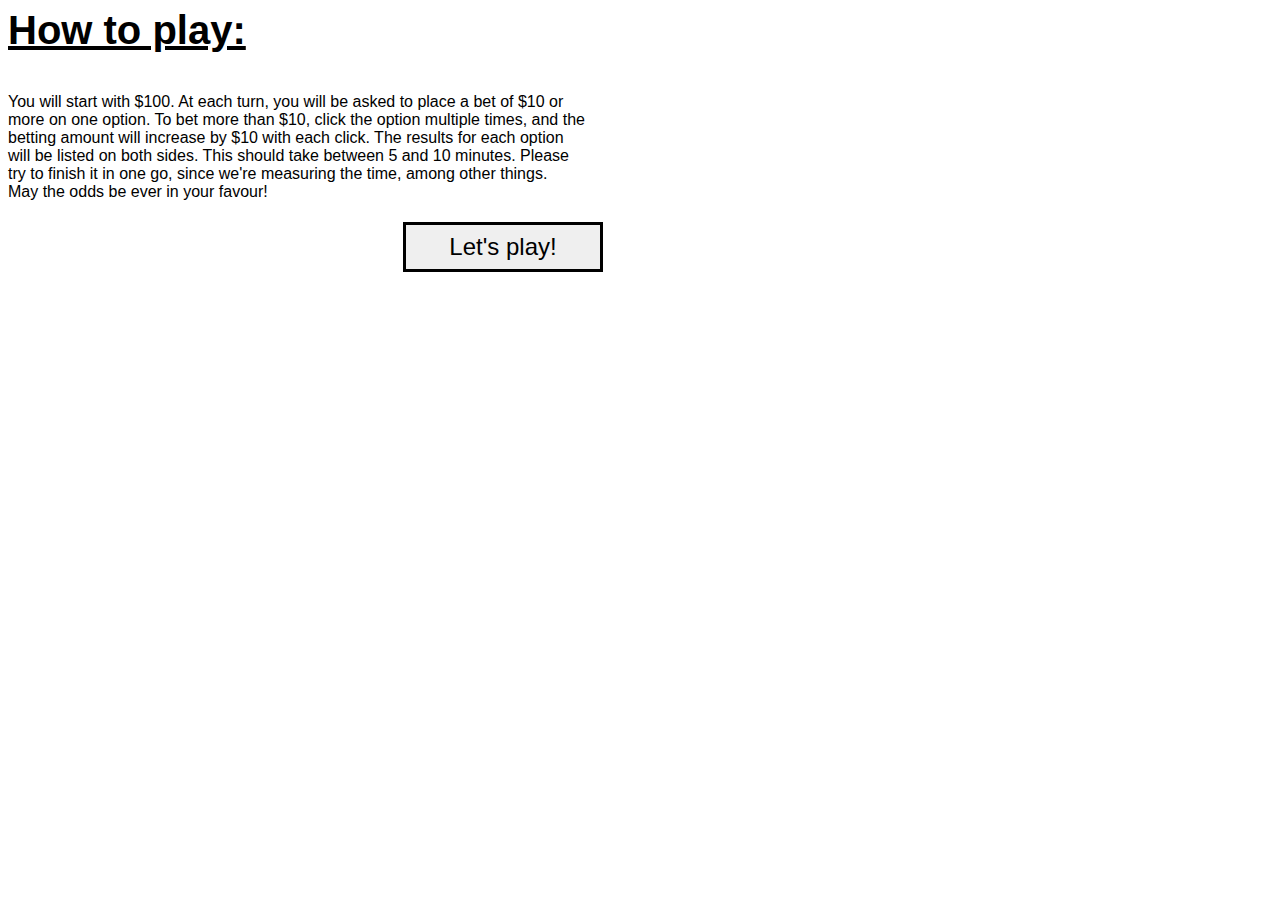
<file: instructions.html>
<html>
	<head>
		<link type="text/css" rel="stylesheet" href="stylesheet.css"/>
		<title></title>
	</head>
	<body>
	
		<h3> How to play: </h3>
		
		<div style="width:580px;"> <h4> You will start with $100. At each turn, you will be asked to place a bet of $10 or more on one option. To bet more than $10, click the option multiple times, and the betting amount will increase by $10 with each click. The results for each option will be listed on both sides. 
        
        This should take between 5 and 10 minutes. Please try to finish it in one go, since we're measuring the time, among other things. <br>
		May the odds be ever in your favour! </h4> </div>
		
		<button onclick="location.href = 'index.html';" type="button" id="instructions_page" style="width:200px; height:50px; border:solid; font-size: 150%"> Let's play! </button>
	</body>
</html>
</file>
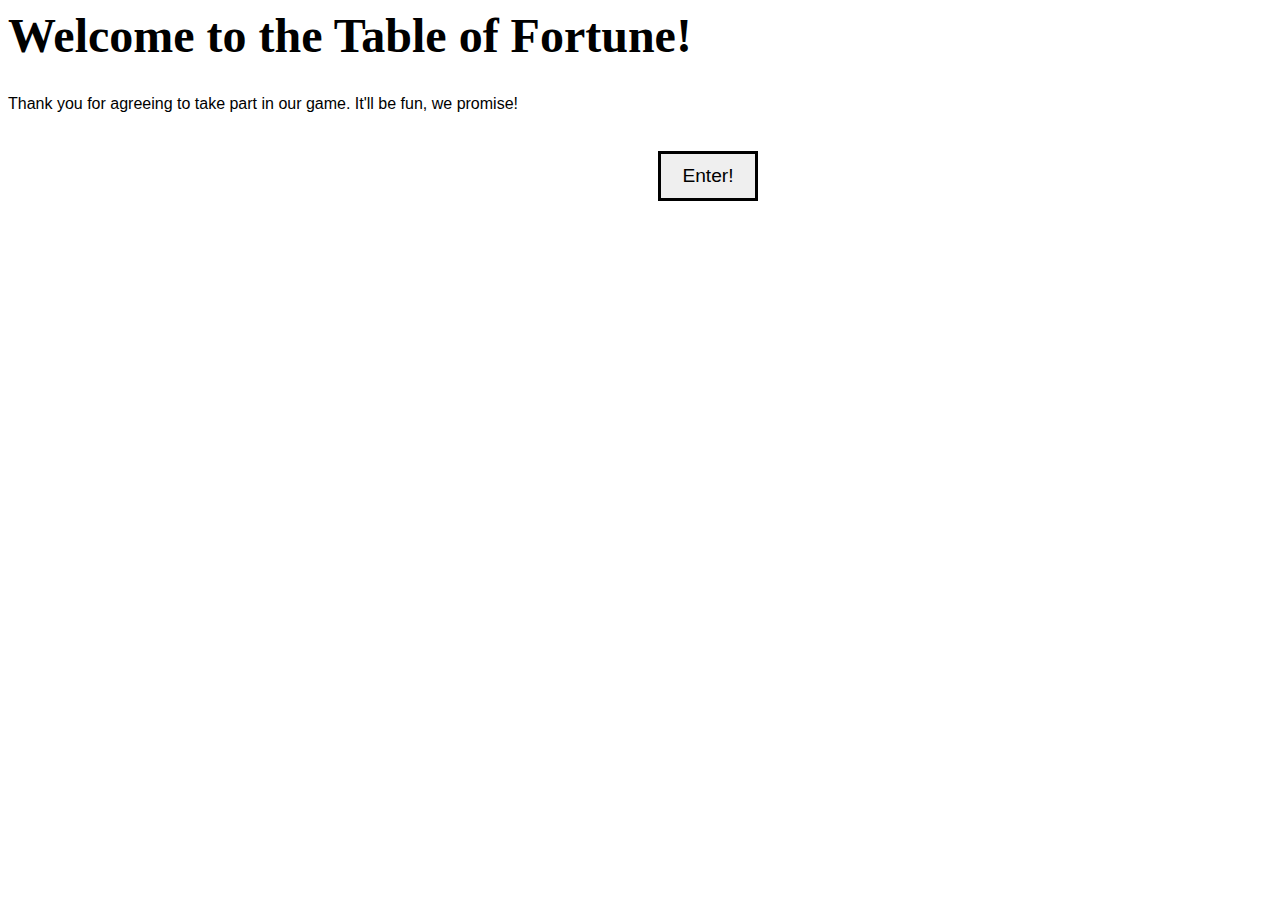
<file: start_page.html>
<html>
	<head>
		<link type="text/css" rel="stylesheet" href="stylesheet.css"/>
		<title></title>
	</head>
	<body>
	
		<h1> Welcome to the Table of Fortune! </h1>
		
		<h2> Thank you for agreeing to take part in our game. It'll be fun, we promise! </h2>
		
		<button onclick="location.href = 'instructions.html';" type="button" id="page1" style="width:100px; height:50px; border:solid; font-size:120%"> Enter! </button>
	</body>
</html>
</file>
<file: stylesheet.css>
td {
    font-family: Verdana, sans-serif;
}

.outcome {
	border: 5px;
}

#money {
	text-align: center;
	line-height: 50px;
	margin-left: 285px;
	font-weight: bold;
	font-size: 1.8em;
}

#gamediv {
	margin-left: 105px;
	line-height: 200px;
}

#startroll {
	margin-left: 165px;
	background-color: #66a3ff;
	color: black;
	border: none;
	font-size: 1.5em;
	font-family: Verdana, sans-serif;
}

#startroll:hover {
	background-color: #0052cc;
	color: white;
}

#startroll:focus {
	outline: 0;
	box-shadow: none;
}

#bet {
	color: #000000;
}

#bet:hover {
	color: #ffffff;
}

#bet:focus {
	outline: 0;
	box-shadow: none;
}

#betnot {
	color: #000000;
}

#betnot:hover {
	color: #ffffff;
}

#betnot:focus {
	outline: 0;
	box-shadow: none;
}

h1 {
	font-family: Vivaldi, serif;
	color: black;
	font-weight: bold;
	font-size: 3.0em;
}

h2 {
	font-family: Verdana, sans-serif;
	color: black;
	font-size: 1.0em;
	font-weight: lighter;
}

h3 {
	font-family: Verdana, sans-serif;
	color: black;
	text-decoration: underline;
	font-size: 2.5em;
}

h4 {
	font-family: Verdana, sans-serif;
	color: black;
	font-size: 1.0em;
	font-weight: lighter;
}

#page1 {
	margin-left: 650px;
	margin-top: 25px;
	
}

#page1:hover {
	color: white;
	background-color: #909090;
}

#instructions_page {
	margin-left: 395px;
	color: black;
}

#instructions_page:hover {
	color: white;
	background-color: #909090;
}
</file>
